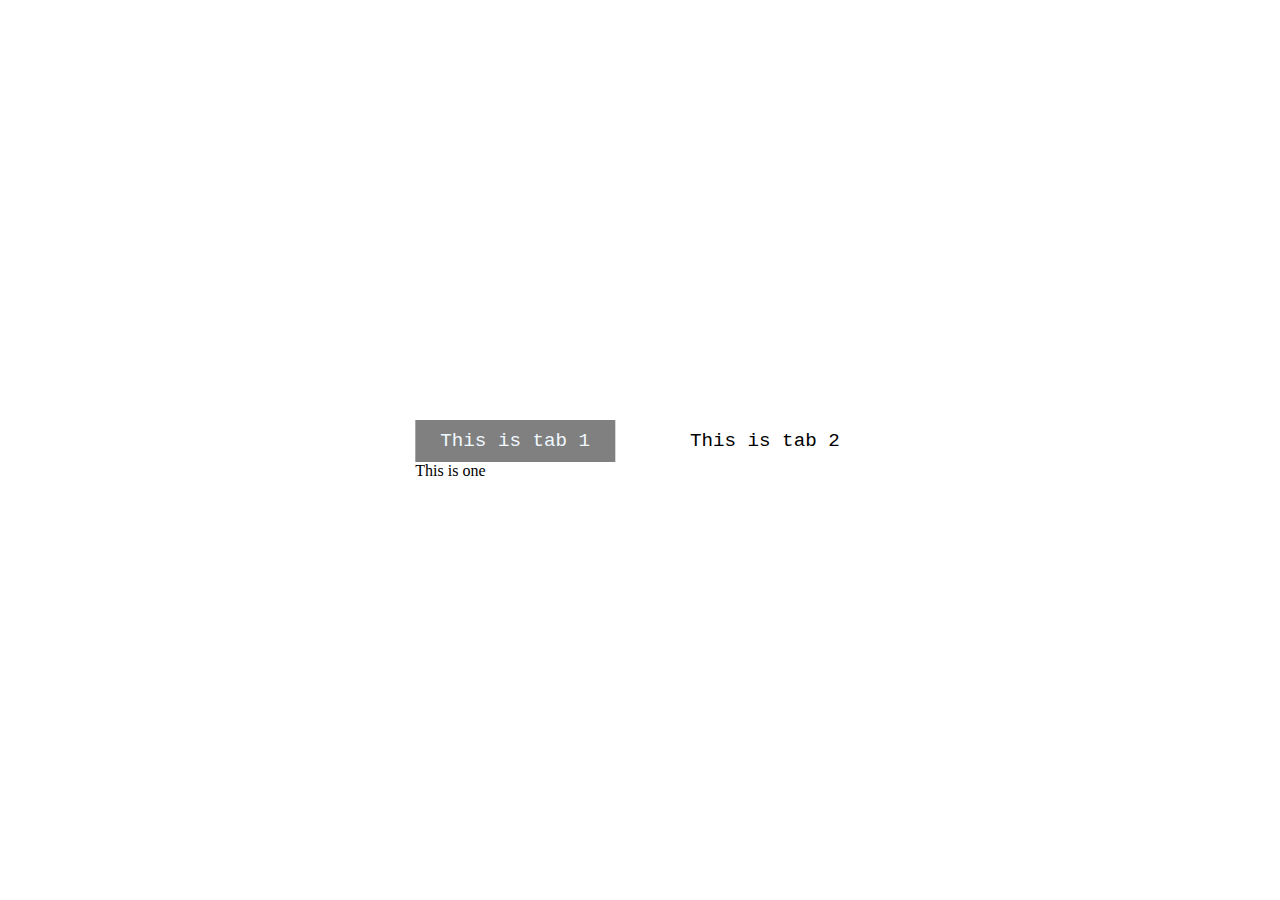
<file: Longer way/index.html>
<!DOCTYPE html>
<html lang="en">
  <head>
    <meta charset="UTF-8" />
    <meta name="viewport" content="width=device-width, initial-scale=1.0" />
    <title>Longer Way</title>
    <link rel="stylesheet" href="./style.css" />
  </head>
  <body>
    <div class="tabs">
      <div class="tab-container">
        <div class="tab-one active-tab">This is tab 1</div>
        <div class="tab-two">This is tab 2</div>
      </div>
      <div class="tab-content">
        <div class="tab-content-one">This is one</div>
        <div class="tab-content-two">This is two</div>
      </div>
    </div>

    <script src="./script.js"></script>
  </body>
</html>
</file>
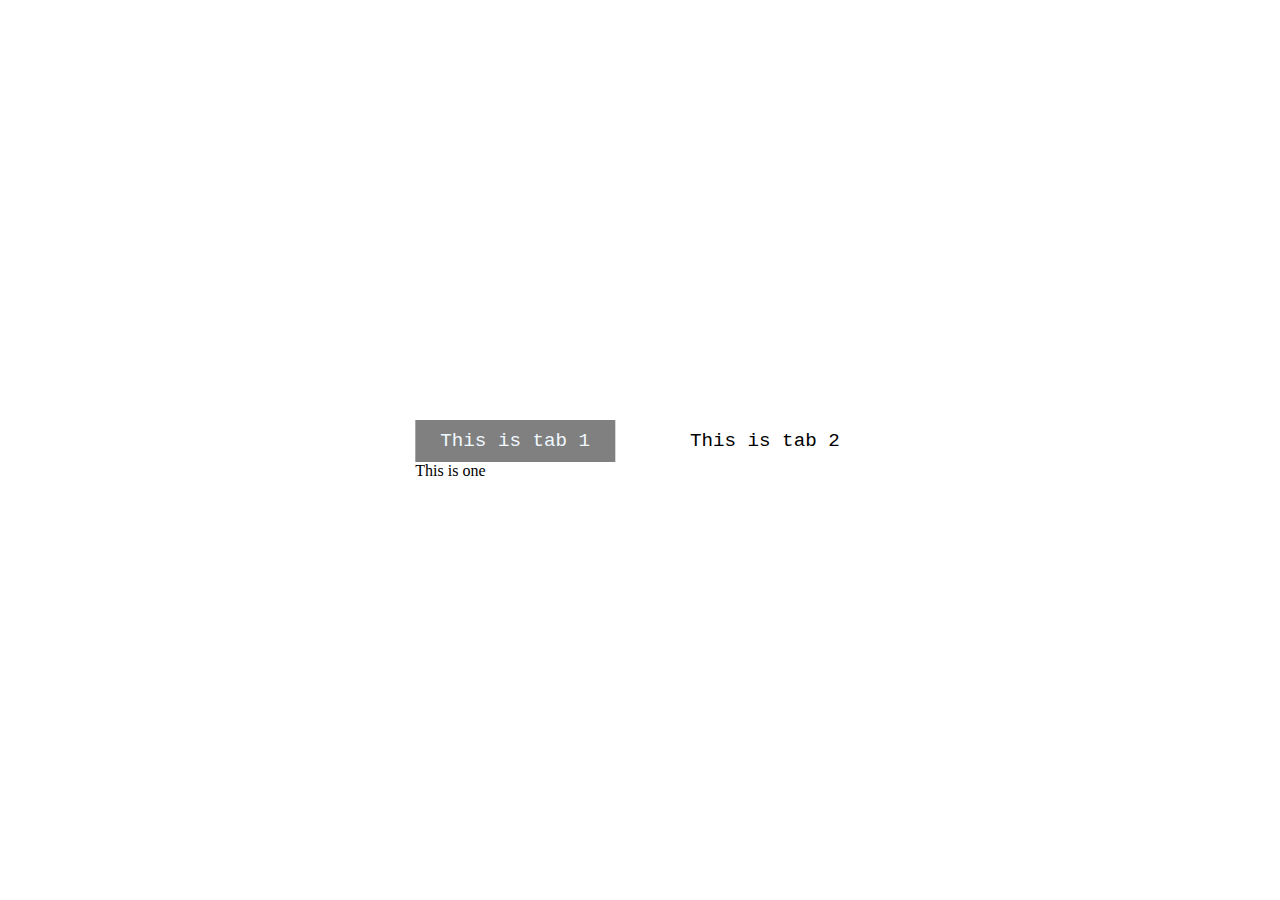
<file: Shoterway/index.html>
<!DOCTYPE html>
<html lang="en">
  <head>
    <meta charset="UTF-8" />
    <meta name="viewport" content="width=device-width, initial-scale=1.0" />
    <title>Longer Way</title>
    <link rel="stylesheet" href="./style.css" />
  </head>
  <body>
    <div class="tabs">
      <div class="tab-container">
        <div class="tab active-tab">This is tab 1</div>
        <div class="tab">This is tab 2</div>
      </div>
      <div class="tab-content-container">
        <div class="tab-content active-content">This is one</div>
        <div class="tab-content">This is two</div>
      </div>
    </div>

    <script src="./script.js"></script>
  </body>
</html>
</file>
<file: Longer way/style.css>
* {
  padding: 0;
  margin: 0;
}
.tabs {
  position: absolute;
  top: 50%;
  left: 50%;
  transform: translate(-50%, -50%);
}
.tab-container {
  display: flex;
  gap: 50px;
}
.tab-one,
.tab-two {
  font-size: 1.2rem;
  font-family: "Courier New", Courier, monospace;
  padding: 10px 25px;
}
.tab-one:hover,
.tab-two:hover {
  background-color: grey;
  color: aliceblue;
}
.active-tab {
  background-color: grey;
  color: aliceblue;
}
.tab-content-two {
  display: none;
}
</file>
<file: Shoterway/style.css>
* {
  padding: 0;
  margin: 0;
}
.tabs {
  position: absolute;
  top: 50%;
  left: 50%;
  transform: translate(-50%, -50%);
}
.tab-container {
  display: flex;
  gap: 50px;
}
.tab {
  font-size: 1.2rem;
  font-family: "Courier New", Courier, monospace;
  padding: 10px 25px;
}
.tab:hover {
  background-color: grey;
  color: aliceblue;
}
.active-tab {
  background-color: grey;
  color: aliceblue;
}
.tab-content {
  display: none;
}
.active-content {
  display: block;
}
</file>
